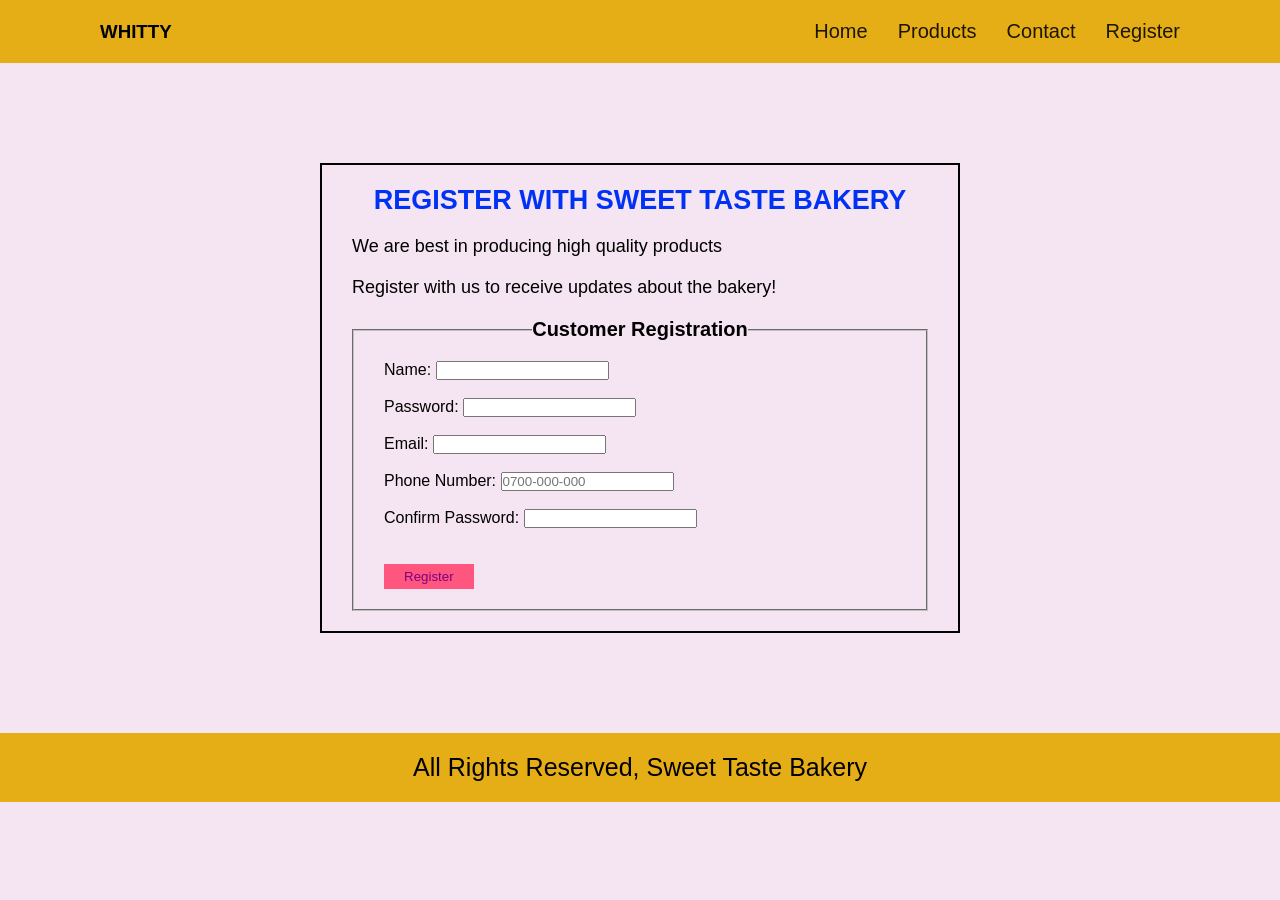
<file: Register.html>
<!DOCTYPE html>
<html lang="en">
<head>
    <meta charset="UTF-8">
    <meta name="viewport" content="width=device-width, initial-scale=1.0">
    <title>Registration Form</title>
    <link rel="stylesheet" href="RegisterStyling.css">
    <link rel="stylesheet" href="styles.css">
</head>
<body>
    <section class="heading">
    <nav>
        <div class="logo">
            <h1>WHITTY</h1>
        </div>
        <ul class="navLinks">
            <li><a href="index.html">Home</a></li>
            <li><a href="index.html">Products</a></li>
            <li><a href="index.html">Contact</a></li>
            <li><a href="#">Register</a></li>
        </ul>
    </nav>
    </section>
    <form onsubmit="return validateForm()">
        <h2 id="form">REGISTER WITH SWEET TASTE BAKERY</h2>
        <p>We are best in producing high quality products</p>
        <p>Register with us to receive updates about the bakery!</p>
        <fieldset>
            <legend>Customer Registration</legend>
        <label for="name">Name:</label>
        <input type="text" name="name" id="" required > <br> <br>
        <label for="password">Password:</label>
        <input type="password" id="password" name="password" > <br> <br>
        <label for="name">Email:</label>
        <input type="email" > <br> <br>
        <label for="name">Phone Number:</label>
        <input type="tel" placeholder="0700-000-000" > <br> <br>
        <label for="confirmpassword">Confirm Password:</label>
        <input type="password" name="confirmpassword" id="confirmpassword" > <br> <br>
        <span  id="errormsg" style="color:red;"></span><br>
        <input type="submit" value="Register" class="submit">
        </fieldset>
    </form>
        <section class="footer">
        <p>All Rights Reserved, Sweet Taste Bakery</p>
    </section>
    <script>

function validateForm(){
const password = document.getElementById("password").value;
const confirmPassword = document.getElementById("confirmpassword").value;
const errorMsg = document.getElementById("errormsg");
//Clearing old error message
 errorMsg.innerText="";  
//checking if passwords match

if(password !== confirmPassword){
    errorMsg.innerText = "Password mismatch";
return false;
}
}
document.getElementById("form").style.fontSize="27px";
document.getElementById("form").style.color="rgb(0 50 245";
</script>
</body>
</html>
</file>
<file: RegisterStyling.css>
*{
    padding: 0;
    margin: 0;
    box-sizing: border-box;
}
body{
    background-color: #f5e4f1;
}

form{
    border: solid 2px black;
    width: 50%;
    margin: 100px auto;
    padding: 20px 30px;
}
form h2{
    text-align: center;
}
 form p{
    margin: 20px 0;
    font-size: 18px;
}

form legend{
    text-align: center;
    font-size: 20px;
    font-weight: bold;
}
form fieldset{
    padding: 20px 30px;
}
form input[type='submit']{
    padding: 5px 20px;
    background-color: #fe567E;
    border: none;
    cursor: pointer;
}
.submit{
background-color:rgb(7 150 100);
color:purple;
padding:15px 10px;
transition:background-color 0.35 ease, transform 0.25 ease-in;
}
.submit:hover{
background-color:rgb(255 120 0);
transform:scale(1.3);
}
</file>
<file: styles.css>
*{
    padding: 0;
    margin: 0;
    box-sizing: border-box;
    font-family: 'Trebuchet MS', Arial, sans-serif;
}
.heading{
    background-color: rgba(229, 174, 22);
    position: sticky;
    top: 0;
    left: 0;
    width: 100%;
}
nav{
    display: flex;
    flex-direction: row;
    flex-wrap: nowrap;
    justify-content: space-between;
    padding: 20px 100px;
    align-items: center;
}
.navLinks{
    display: flex;
    flex-direction: row;
    flex-wrap: nowrap;
    gap: 30px;
}
.navLinks li{
    list-style: none;
}
.navLinks li a{
    text-decoration: none;
    color: rgba(0, 0, 0, 0.879);
    font-size: 20px;
}
.navLinks li a:hover{
    color: rgba(255, 255, 255, 0.806);
}
.intro{
    text-align: center;
}
.intro h2{
    font-size: 40px;
    font-weight: bold;
    margin-top: 20px;
    margin-bottom: 10px;
}
.intro p{
    font-size: 25px;
    font-style: italic;
    margin-bottom: 10px;
}
.body{
    padding: 20px 100px;
}
.first-column{
    scroll-margin-top: 80px;
    display: flex;
    flex-direction: row;
    flex-wrap: wrap;
    justify-content: space-between;
    align-items: center;
    gap: 20px;
}
.first-column div{
    width: 300px;
    margin-bottom: 20px;
    text-align: center;
    border: 2px solid black;
    border-radius: 20px;
}
.first-column img{
    height: 300px;
    width: 100%;
    object-fit: cover;
    object-position: center;
    border-radius: 20px 20px 0 0;
}
.first-column h4{
    font-size: 20px;
    color: rgba(0, 128, 0, 0.861);
    margin: 10px 0;
}
.first-column p{
    font-size: 18px;
    font-style: italic;
    color: rgba(0, 128, 0, 0.861);;
}
.btn{
    padding: 5px 20px;
    margin: 10px 0;
    background-color: orange;
    border-radius: 20px;
    border: none;
    font-size: 20px;
}
.second-column{
    margin-top: 30px;
    display: flex;
    flex-direction: row;
    flex-wrap: wrap;
    gap: 2rem;
    justify-content: space-evenly;
    align-items: center;
}
.second-column img{
    border: 2px solid black;
    border-radius: 20px;
}
.second-column .about p{
    font-size: 20px;
    padding: 5px 0;
}
.second-column address{
    font-size: 15px;
    margin: 10px 0;
}
.footer{
     background-color: rgba(229, 174, 22);
     padding: 20px 0;
     text-align: center;
     font-size:25px;
     margin-top: auto;
}
.header{
    border:2px solid rgba(0, 0, 255, 0.968);
}
h1{text-align: center;}
</file>
